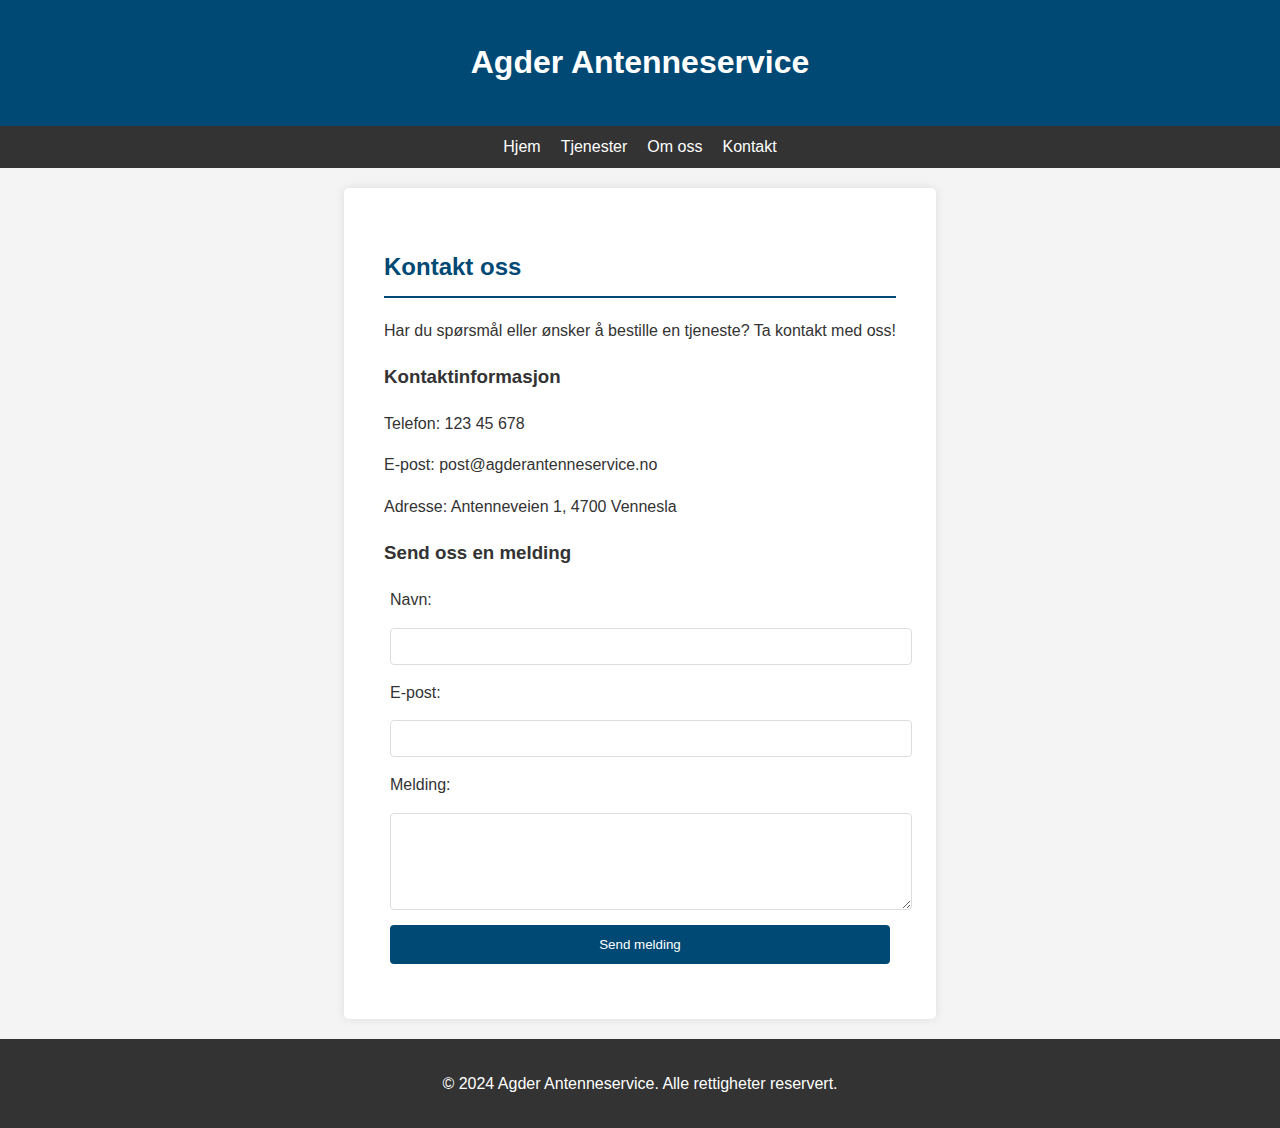
<file: kontakt.html>
<!DOCTYPE html>
<html lang="no">
<head>
    <meta charset="UTF-8">
    <meta name="viewport" content="width=device-width, initial-scale=1.0">
    <title>Kontakt - Agder Antenneservice</title>
    <link rel="stylesheet" href="styles.css">
</head>
<body>
    <header>
        <h1>Agder Antenneservice</h1>
    </header>
    <nav>
        <ul>
            <li><a href="index.html">Hjem</a></li>
            <li><a href="tjenester.html">Tjenester</a></li>
            <li><a href="om-oss.html">Om oss</a></li>
            <li><a href="kontakt.html">Kontakt</a></li>
        </ul>
    </nav>
    <main>
        <h2>Kontakt oss</h2>
        <p>Har du spørsmål eller ønsker å bestille en tjeneste? Ta kontakt med oss!</p>
        
        <h3>Kontaktinformasjon</h3>
        <p>Telefon: 123 45 678</p>
        <p>E-post: post@agderantenneservice.no</p>
        <p>Adresse: Antenneveien 1, 4700 Vennesla</p>
        
        <h3>Send oss en melding</h3>
        <form action="#" method="post">
            <label for="name">Navn:</label>
            <input type="text" id="name" name="name" required>
            
            <label for="email">E-post:</label>
            <input type="email" id="email" name="email" required>
            
            <label for="message">Melding:</label>
            <textarea id="message" name="message" rows="5" required></textarea>
            
            <input type="submit" value="Send melding">
        </form>
    </main>
    <footer>
        <p>&copy; 2024 Agder Antenneservice. Alle rettigheter reservert.</p>
    </footer>
</body>
</html>
</file>
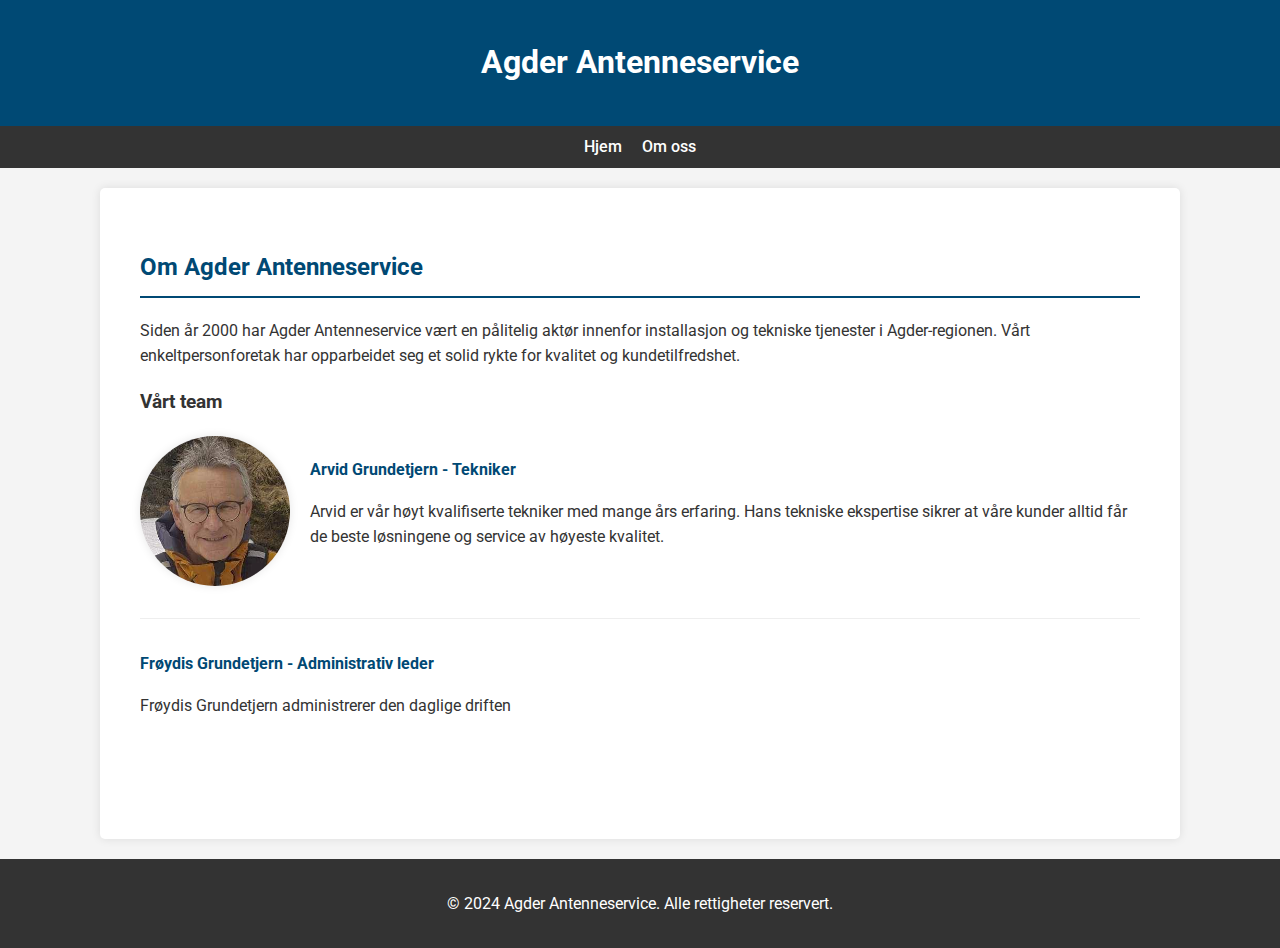
<file: om-oss.html>
<!DOCTYPE html>
<html lang="no">
<head>
    <meta charset="UTF-8">
    <meta name="viewport" content="width=device-width, initial-scale=1.0">
    <title>Om oss - Agder Antenneservice</title>
    <link rel="stylesheet" href="styles.css">
    <link href="https://fonts.googleapis.com/css2?family=Roboto:wght@400;500;700&display=swap" rel="stylesheet">
</head>
<body>
    <header>
        <h1>Agder Antenneservice</h1>
    </header>
    <nav>
        <ul>
            <li><a href="index.html">Hjem</a></li>
            <li><a href="om-oss.html">Om oss</a></li>
        </ul>
    </nav>
    <div class="container">
        <main>
            <h2>Om Agder Antenneservice</h2>
            <p>Siden år 2000 har Agder Antenneservice vært en pålitelig aktør innenfor installasjon og tekniske tjenester i Agder-regionen. Vårt enkeltpersonforetak har opparbeidet seg et solid rykte for kvalitet og kundetilfredshet.</p>
            
            <h3>Vårt team</h3>
            <div class="team-member">
                <img src="images\profile.png" alt="Arvid Grundetjern" class="profile-picture">
                <div class="team-member-info">
                    <h4>Arvid Grundetjern - Tekniker</h4>
                    <p>Arvid er vår høyt kvalifiserte tekniker med mange års erfaring. Hans tekniske ekspertise sikrer at våre kunder alltid får de beste løsningene og service av høyeste kvalitet.</p>
                </div>
            </div>
            <div class="team-member">
                <div class="team-member-info">
                    <h4>Frøydis Grundetjern - Administrativ leder</h4>
                    <p>Frøydis Grundetjern administrerer den daglige driften</p>
                </div>
            </div>
  
            </div>
        </main>
    </div>
    <footer>
        <p>&copy; 2024 Agder Antenneservice. Alle rettigheter reservert.</p>
    </footer>
</body>
</html>
</file>
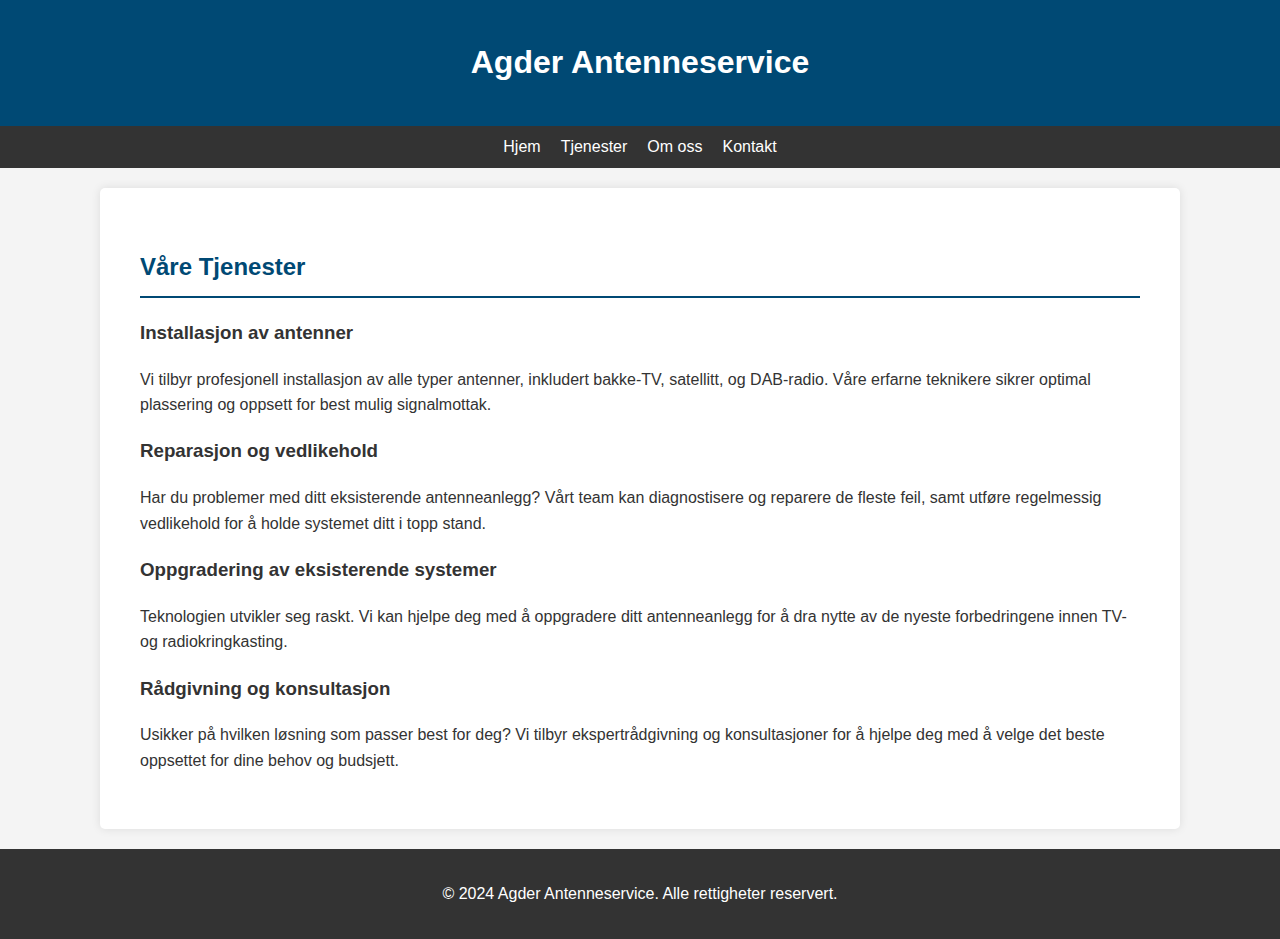
<file: tjenester.html>
<!DOCTYPE html>
<html lang="no">
<head>
    <meta charset="UTF-8">
    <meta name="viewport" content="width=device-width, initial-scale=1.0">
    <title>Tjenester - Agder Antenneservice</title>
    <link rel="stylesheet" href="styles.css">
</head>
<body>
    <header>
        <h1>Agder Antenneservice</h1>
    </header>
    <nav>
        <ul>
            <li><a href="index.html">Hjem</a></li>
            <li><a href="tjenester.html">Tjenester</a></li>
            <li><a href="om-oss.html">Om oss</a></li>
            <li><a href="kontakt.html">Kontakt</a></li>
        </ul>
    </nav>
    <main>
        <h2>Våre Tjenester</h2>
        <div class="service">
            <h3>Installasjon av antenner</h3>
            <p>Vi tilbyr profesjonell installasjon av alle typer antenner, inkludert bakke-TV, satellitt, og DAB-radio. Våre erfarne teknikere sikrer optimal plassering og oppsett for best mulig signalmottak.</p>
        </div>
        <div class="service">
            <h3>Reparasjon og vedlikehold</h3>
            <p>Har du problemer med ditt eksisterende antenneanlegg? Vårt team kan diagnostisere og reparere de fleste feil, samt utføre regelmessig vedlikehold for å holde systemet ditt i topp stand.</p>
        </div>
        <div class="service">
            <h3>Oppgradering av eksisterende systemer</h3>
            <p>Teknologien utvikler seg raskt. Vi kan hjelpe deg med å oppgradere ditt antenneanlegg for å dra nytte av de nyeste forbedringene innen TV- og radiokringkasting.</p>
        </div>
        <div class="service">
            <h3>Rådgivning og konsultasjon</h3>
            <p>Usikker på hvilken løsning som passer best for deg? Vi tilbyr ekspertrådgivning og konsultasjoner for å hjelpe deg med å velge det beste oppsettet for dine behov og budsjett.</p>
        </div>
    </main>
    <footer>
        <p>&copy; 2024 Agder Antenneservice. Alle rettigheter reservert.</p>
    </footer>
</body>
</html>
</file>
<file: styles.css>
/* General styles */
:root {
    --primary-color: #004974;
    --secondary-color: #333;
    --background-color: #f4f4f4;
    --text-color: #333;
}

body {
    font-family: 'Roboto', Arial, sans-serif;
    line-height: 1.6;
    margin: 0;
    padding: 0;
    display: flex;
    flex-direction: column;
    min-height: 100vh;
    background-color: var(--background-color);
    color: var(--text-color);
}

/* Header styles */
header {
    background-color: var(--primary-color);
    color: white;
    text-align: center;
    padding: 1rem;
    box-shadow: 0 2px 4px rgba(0,0,0,0.1);
}

.logo {
    max-width: 150px;
    height: auto;
}

/* Navigation styles */
nav {
    background-color: var(--secondary-color);
    padding: 0.5rem;
}

nav ul {
    list-style-type: none;
    padding: 0;
    margin: 0;
    display: flex;
    justify-content: center;
}

nav ul li {
    margin: 0 10px;
}

nav ul li a {
    color: white;
    text-decoration: none;
    font-weight: 500;
    transition: color 0.3s ease;
}

nav ul li a:hover {
    color: #fff;
    text-decoration: underline;
}

/* Main content styles */
main {
    flex-grow: 1;
    padding: 40px;
    max-width: 1000px;
    margin: 20px auto;
    background-color: white;
    box-shadow: 0 0 10px rgba(0,0,0,0.1);
    border-radius: 5px;
}

h2 {
    color: var(--primary-color);
    border-bottom: 2px solid var(--primary-color);
    padding-bottom: 10px;
}

/* Footer styles */
footer {
    background-color: var(--secondary-color);
    color: white;
    text-align: center;
    padding: 1rem;
    margin-top: auto;
}

/* Form styles */
form {
    max-width: 500px;
    margin: 0 auto;
}

label, input, textarea {
    display: block;
    margin-bottom: 15px;
    width: 100%;
}

input, textarea {
    padding: 10px;
    border: 1px solid #ddd;
    border-radius: 4px;
}

input[type="submit"] {
    background-color: var(--primary-color);
    color: white;
    border: none;
    padding: 12px 20px;
    cursor: pointer;
    transition: background-color 0.3s ease;
}

input[type="submit"]:hover {
    background-color: #003a5e;
}

/* Team member styles */
.team-member {
    display: flex;
    align-items: center;
    margin-bottom: 2rem;
    padding-bottom: 2rem;
    border-bottom: 1px solid #eee;
}

.team-member:last-child {
    border-bottom: none;
}

.profile-picture {
    width: 150px;
    height: 150px;
    border-radius: 50%;
    object-fit: cover;
    margin-right: 20px;
    box-shadow: 0 0 10px rgba(0,0,0,0.1);
}

.team-member-info {
    flex: 1;
}

.team-member h4 {
    color: var(--primary-color);
    margin-top: 0;
    margin-bottom: 10px;
}
/* Services styles */
.services-grid {
    display: grid;
    grid-template-columns: repeat(auto-fit, minmax(250px, 1fr));
    gap: 30px;
    margin-top: 30px;
}

.service-box {
    background-color: #f9f9f9;
    border: 1px solid #e0e0e0;
    border-radius: 8px;
    padding: 25px;
    text-align: center;
    transition: transform 0.3s ease, box-shadow 0.3s ease;
    display: flex;
    flex-direction: column;
    align-items: center;
}

.service-box:hover {
    transform: translateY(-5px);
    box-shadow: 0 5px 15px rgba(0,0,0,0.1);
}

.service-icon {
    width: 80px;
    height: 80px;
    display: flex;
    justify-content: center;
    align-items: center;
    background-color: var(--primary-color);
    border-radius: 50%;
    margin-bottom: 20px;
}

.service-icon svg {
    width: 40px;
    height: 40px;
    color: white;
}

.service-box h4 {
    color: var(--primary-color);
    margin-bottom: 15px;
    font-size: 1.2em;
}

.service-box p {
    font-size: 0.95em;
    color: #666;
    line-height: 1.6;
}

/* Responsive design */
@media (max-width: 768px) {
    .services-grid {
        grid-template-columns: 1fr;
    }
}
</file>
